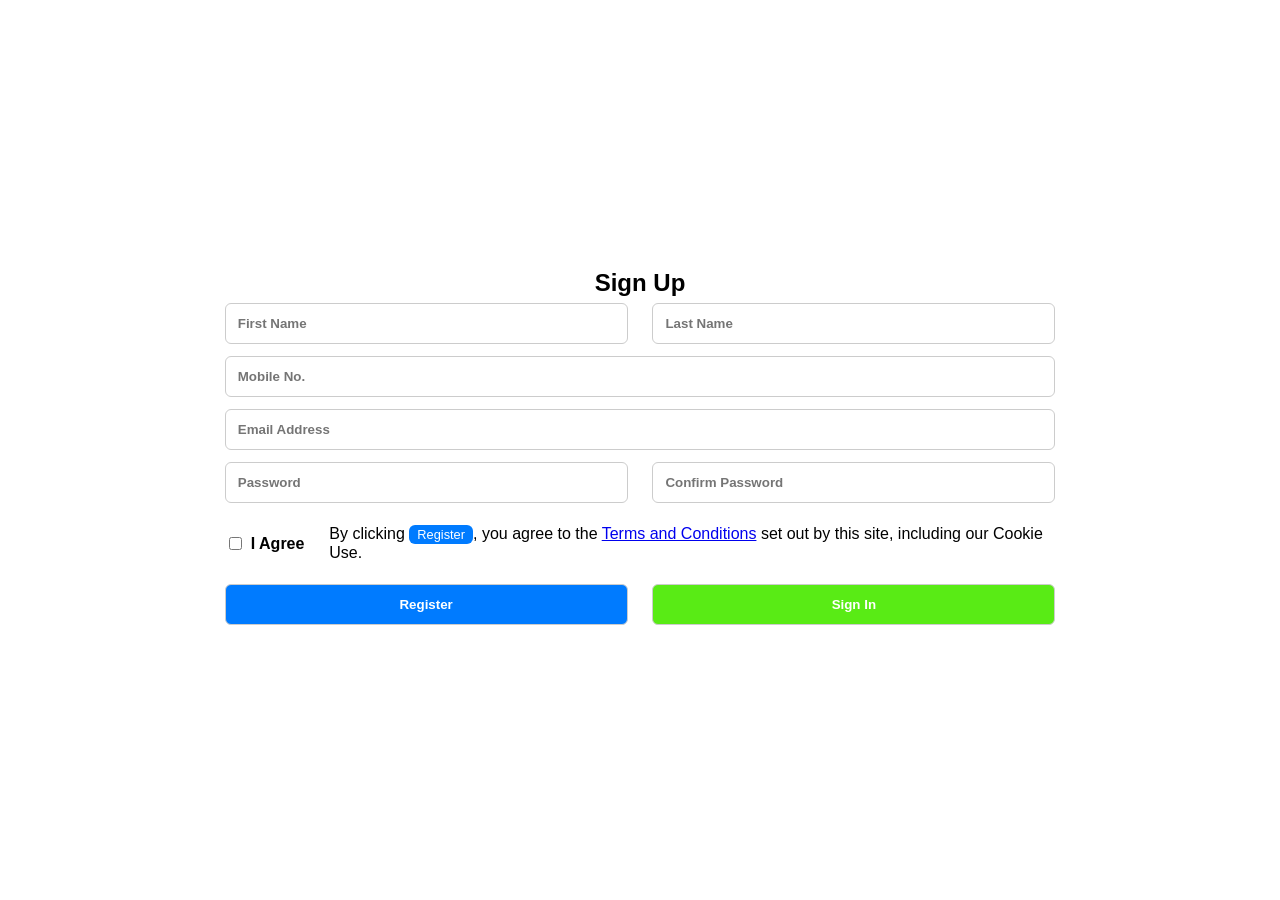
<file: hw1/index.html>
<!DOCTYPE html>
<html lang="en">
<head>
  <meta charset="UTF-8">
  <meta name="viewport" content="width=device-width, initial-scale=1.0">
  <title>hw1</title>
  <link rel="stylesheet" href="style.css">
</head>
<body>
  <div class="container">
    <h2 class="signup-title">Sign Up</h2>

    <div class="same-row">
    <input type="text" placeholder="First Name" />
    <input type="text" placeholder="Last Name" />
    </div>

    <input type="number" placeholder="Mobile No." />
    <input type="email" placeholder="Email Address" />

    <div class="same-row">
    <input type="password" placeholder="Password" />
    <input type="password" placeholder="Confirm Password" />
    </div>

    <div class="same-row">
    <div class="checkbox-label">
    <input type="checkbox" id="confirmation" />
    <label for="confirmation"><b>I Agree</b></label>
    </div>
    <p>
      By clicking <span class="mini-register">Register</span>, you agree to the 
      <a href="index.html">Terms and Conditions</a> set out by this site, including our Cookie Use.
    </p>
    </div>

    <div class="same-row">
    <input class="register-button" type="button" value="Register"/>
    <input class="signin-button"type="button" value="Sign In"/>
    </div>
  </div>
</body>
</html>
</file>
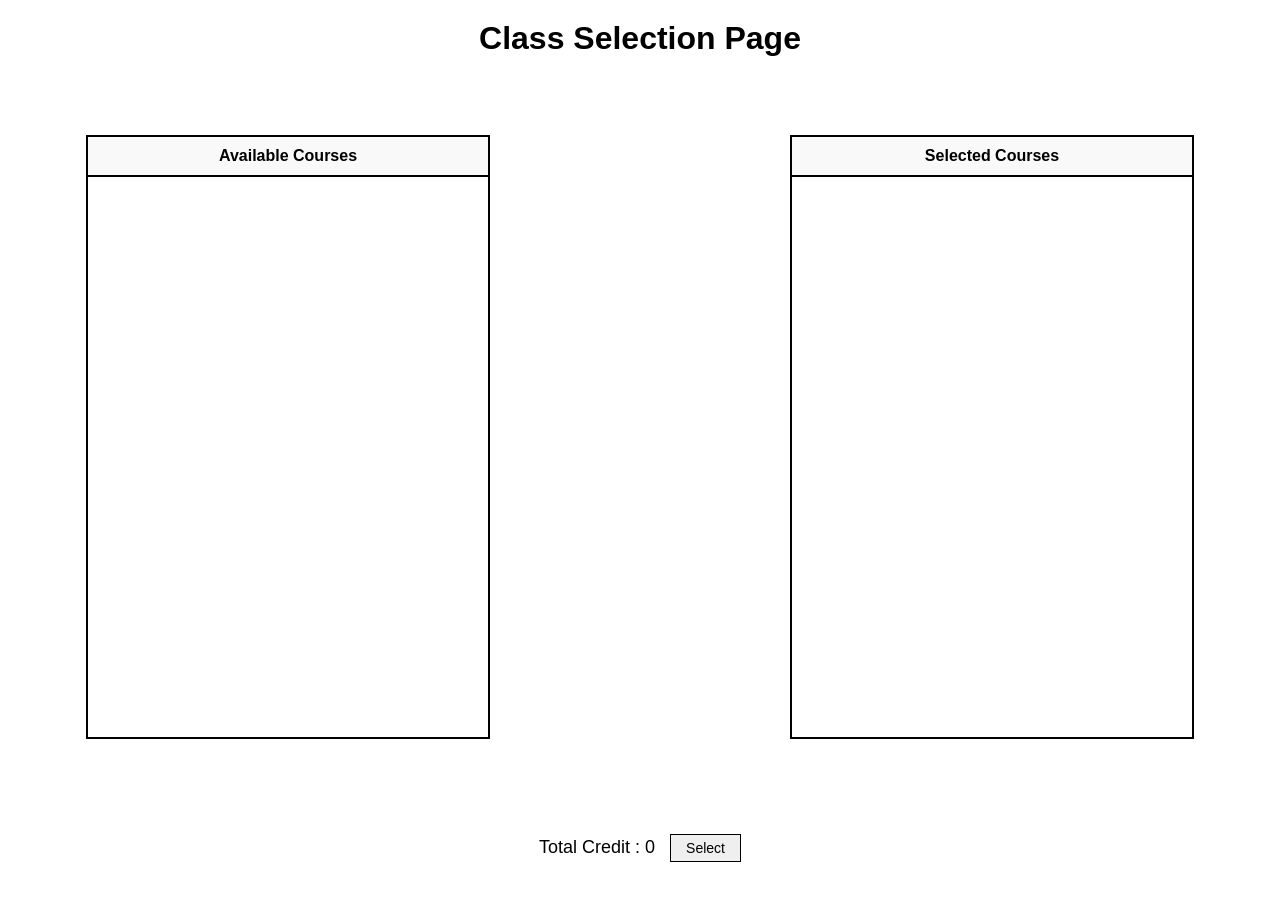
<file: project/index.html>
<!DOCTYPE html>
<html lang="en">

<head>
    <meta charset="UTF-8">
    <meta name="viewport" content="width=device-width, initial-scale=1.0">
    <title>Evaluation Project</title>
    <link rel="stylesheet" href="style.css">
</head>

<body>
    <h1 class="title">Class Selection Page</h1>

    <div class="container">
        <!-- Available Courses -->
        <div class="box">
            <h2 class="box-title">Available Courses</h2>
            <ul id="course_container_available">
            </ul>
        </div>

        <!-- Selected Courses -->
        <div class="box">
            <h2 class="box-title">Selected Courses</h2>
            <ul id="course_container_selected">
            </ul>
        </div>
    </div>

    <div class="footer">
        <p id="current_credit">Total Credit : 0 <button id="select_btn" class="select-btn">Select</button></p>
    </div>
    <script src="project.js"></script>
</body>

</html>
</file>
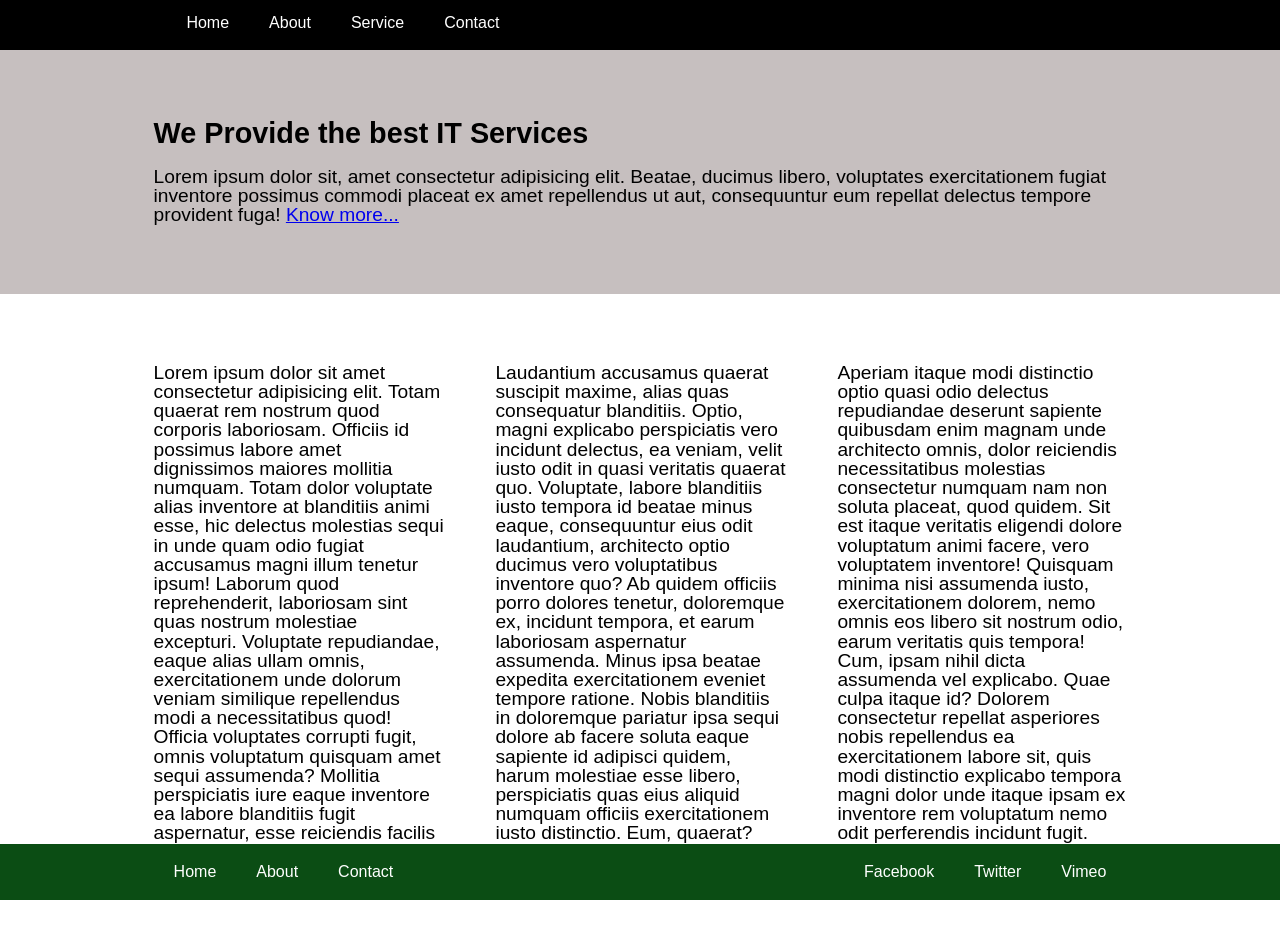
<file: hw2/hw2.html>
<!DOCTYPE html>
<html lang="en">
<head>
    <meta charset="UTF-8">
    <meta name="viewport" content="width=device-width, initial-scale=1.0">
    <title>hw2</title>
    <link rel="stylesheet" href="style.css">
</head>
<body>
    <menu>
    <ul>
        <li>Home</li>
        <li>About</li>
        <li>Service</li>
        <li>Contact</li>
    </ul>
    </menu>
    <section>
        <h1>We Provide the best IT Services</h1>
        <p>
            Lorem ipsum dolor sit, amet consectetur adipisicing elit. Beatae, ducimus libero, 
            voluptates exercitationem fugiat inventore possimus commodi placeat ex amet repellendus ut aut, 
            consequuntur eum repellat delectus tempore provident fuga! <a href="#">Know more...</a>
        </p>
    </section>
    <article>
        <p>
            Lorem ipsum dolor sit amet consectetur adipisicing elit. Totam quaerat rem nostrum quod corporis 
            laboriosam. Officiis id possimus labore amet dignissimos maiores mollitia numquam. Totam dolor 
            voluptate alias inventore at blanditiis animi esse, hic delectus molestias sequi in unde quam odio 
            fugiat accusamus magni illum tenetur ipsum! Laborum quod reprehenderit, laboriosam sint quas nostrum 
            molestiae excepturi. Voluptate repudiandae, eaque alias ullam omnis, exercitationem unde dolorum 
            veniam similique repellendus modi a necessitatibus quod! Officia voluptates corrupti fugit, omnis 
            voluptatum quisquam amet sequi assumenda? Mollitia perspiciatis iure eaque inventore ea labore 
            blanditiis fugit aspernatur, esse reiciendis facilis cupiditate expedita nisi? Esse, quae.
        </p>
        <p>
            Laudantium accusamus quaerat suscipit maxime, alias quas consequatur blanditiis. Optio, magni explicabo 
            perspiciatis vero incidunt delectus, ea veniam, velit iusto odit in quasi veritatis quaerat quo. Voluptate, 
            labore blanditiis iusto tempora id beatae minus eaque, consequuntur eius odit laudantium, architecto optio 
            ducimus vero voluptatibus inventore quo? Ab quidem officiis porro dolores tenetur, doloremque ex, incidunt 
            tempora, et earum laboriosam aspernatur assumenda. Minus ipsa beatae expedita exercitationem eveniet tempore 
            ratione. Nobis blanditiis in doloremque pariatur ipsa sequi dolore ab facere soluta eaque sapiente id adipisci 
            quidem, harum molestiae esse libero, perspiciatis quas eius aliquid numquam officiis exercitationem iusto distinctio. Eum, quaerat?
        </p>
        <p>
            Aperiam itaque modi distinctio optio quasi odio delectus repudiandae deserunt sapiente quibusdam enim 
            magnam unde architecto omnis, dolor reiciendis necessitatibus molestias consectetur numquam nam non soluta 
            placeat, quod quidem. Sit est itaque veritatis eligendi dolore voluptatum animi facere, vero voluptatem inventore! 
            Quisquam minima nisi assumenda iusto, exercitationem dolorem, nemo omnis eos libero sit nostrum odio, earum 
            veritatis quis tempora! Cum, ipsam nihil dicta assumenda vel explicabo. Quae culpa itaque id? Dolorem consectetur 
            repellat asperiores nobis repellendus ea exercitationem labore sit, quis modi distinctio explicabo tempora magni 
            dolor unde itaque ipsam ex inventore rem voluptatum nemo odit perferendis incidunt fugit. Animi?
        </p>
        
    </article>

    <footer>
    <ul>
        <li>Home</li>
        <li>About</li>
        <li>Contact</li>
    </ul>
    <ul>
        <li>Facebook</li>
        <li>Twitter</li>
        <li>Vimeo</li>
    </ul>
    </footer>
</body>
</html>
</file>
<file: hw1/style.css>
body {
    margin: 0;
    height: 100vh;
    display: flex;
    justify-content: center;
    align-items: center;
    font-family: sans-serif;
}

.signup-title {
    text-align: center;
    margin: auto;
}

.container {
    padding: 20px;
    border-radius: 12px;
}
.container input::placeholder {
    font-weight: bold;
}

.container input[type="text"],
.container input[type="number"],
.container input[type="email"],
.container input[type="password"],
.container input[type="button"] {
    width: 100%;
    box-sizing: border-box;
    padding: 12px;
    margin: 6px 0;
    border: 1px solid #cccccc;
    border-radius: 6px;
}

.container input[type="text"]:focus,
.container input[type="number"]:focus,
.container input[type="email"]:focus,
.container input[type="password"]:focus {
    border-color: #007BFF;
    outline: none;
    box-shadow: 0 0 5px rgba(0, 123, 255, 0.5); 
}

.same-row {
  display: flex;
  gap: 3%;
}

.register-button {
    font-weight: bold;
    background: #007BFF;
    color: white;
}

.signin-button {
    font-weight: bold;
    background: #59eb15;
    color: white;
}

.checkbox-label {
    display: inline-flex;
    align-items: center;
    gap: 6px;
    white-space: nowrap;
}

.mini-register {
    display: inline-block;
    padding: 2px 8px;
    background-color: #007BFF;
    font-size: 0.8em;
    color: white;
    border-radius: 6px;
}
</file>
<file: project/style.css>
body {
    margin: 0;
    height: 100vh;
    display: flex;
    flex-direction: column;
    justify-content: space-between;
    align-items: center;
    background-color: #fff;
    font-family: sans-serif;
}

.title {
    margin: 20px 0;
    text-align: center;
}

.container {
    display: flex;
    gap: 300px;
}

.box {
    /* This size make no sense if follow the requirement */
    height: 600px; 
    width: 400px;
    border: 2px solid black;
    overflow-y: auto;
}

.box-title {
    text-align: center;
    font-size: 16px;
    font-weight: bold;
    border-bottom: 2px solid black;
    margin: 0;
    padding: 10px;
    background: #f9f9f9; /* make it standout a little */
}

.box ul {
    padding: 0;
    margin: 0;
    list-style: none;
}

.course {
    /* make even less sense to change to 300x200 here */
    padding: 10px;
    border-bottom: 1px solid black;
    text-align: center;
    background: white;
    
}

.course.highlight {
    background: rgb(221, 239, 221);
}

.course.selected {
    background-color: deepskyblue !important;
}

.footer {
    margin: 20px;
    font-size: 18px;
}

.select-btn {
    margin-left: 10px;
    padding: 5px 15px;
    font-size: 14px;
    border: 1px solid black;
}

.select-btn:hover {
    background: #e0e0e0;
}
</file>
<file: hw2/style.css>
body {
    margin: 0;
    font-family: sans-serif;
    
    min-height: 100vh;
    display: flex;
    flex-direction: column;
}

menu {
    position: fixed;
    height: 50px;
    width: 100%;

    background-color: #000;
    margin-top: 0;
    padding: 15px 13%; /* to follow the given example or this can be the same as footer ul */
}

menu ul {
    list-style: none;
    display: flex;
    justify-content: left;
    margin: 0;
    padding: 0; 
}

menu ul li {
    padding-left: 20px;
    margin-right: 20px;
    color: white;
    cursor: pointer;
    line-height: 1em;
}

section {
    position: relative;
    font-size: larger;
    margin-top: 50px;
    padding: 50px 12% 50px;
    background-color: #c6bfbf;
    line-height: 1em;
}

article {
    position: relative;
    text-align: left;
    font-size: larger;
    display: flex;
    gap: 50px;
    padding: 50px 12%;
    line-height: 1em;
}


footer {
    position: fixed;
    bottom: 0;
    width: 100%;

    display: flex;
    justify-content: space-between;
    background-color: #0b4d14;
    padding: 20px 12%;
    box-sizing: border-box;
}

footer ul {
    list-style: none;
    display: flex;
    padding: 0;
    margin: 0;
}

footer ul li {
    padding-left: 20px;
    margin-right: 20px;
    color: white;
    cursor: pointer;
    line-height: 1em;
}
</file>
